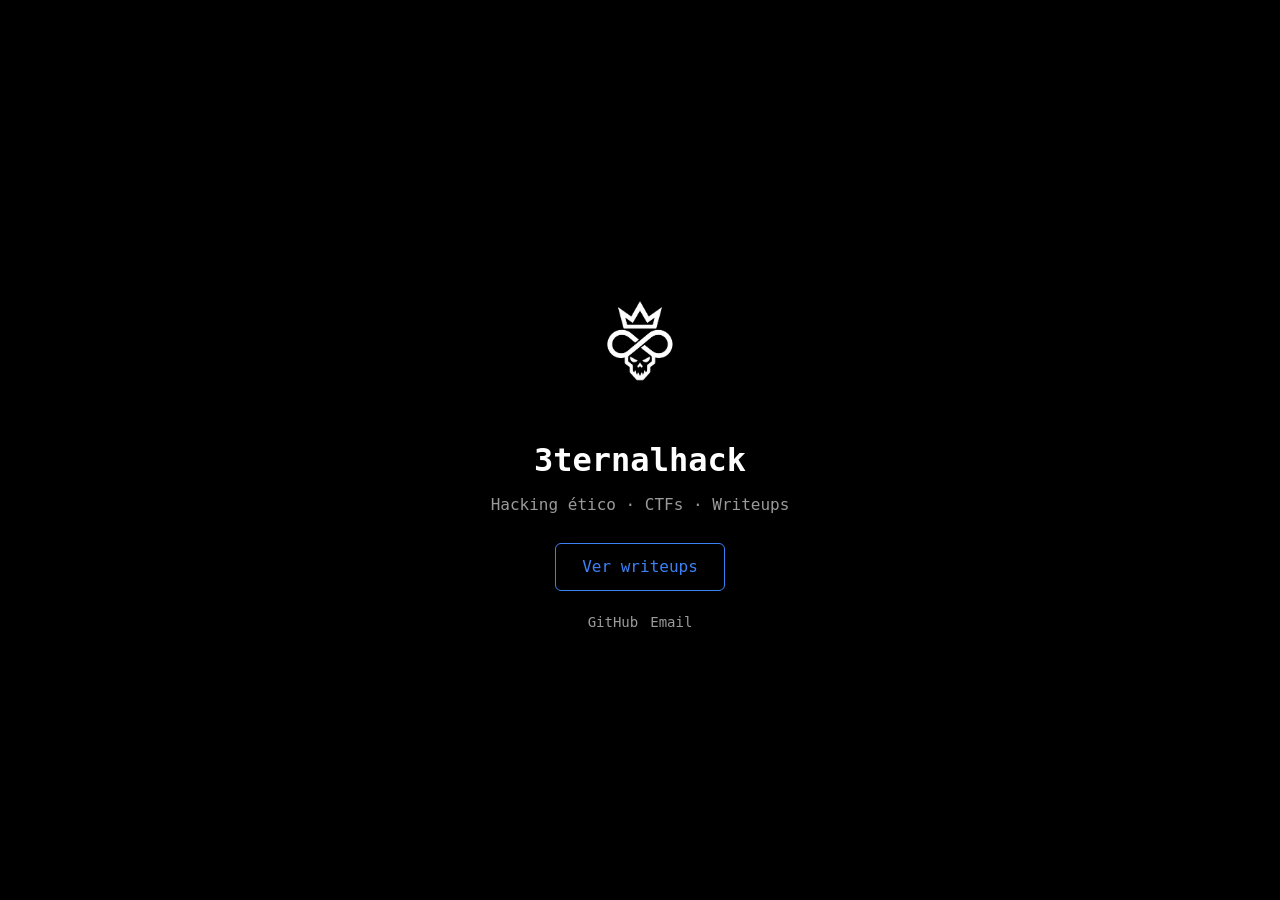
<file: index.html>
﻿<!DOCTYPE html>
<html lang="es">
<head>
<meta charset="UTF-8">
<meta name="viewport" content="width=device-width, initial-scale=1">
<title>3ternalhack</title>
<link rel="icon" href="https://raw.githubusercontent.com/3ternalhack111/3ternalhack111.github.io/main/eternal.png">
<link rel="stylesheet" href="style.css">
</head>
<body>

<section class="view on" id="home">
  <img src="https://raw.githubusercontent.com/3ternalhack111/3ternalhack111.github.io/main/eternal.png" onerror="this.onerror=null;this.src='eternal.png'" alt="3ternalhack">
  <h1>3ternalhack</h1>
  <p class="sub">Hacking ético · CTFs · Writeups</p>
  <button class="btn" id="go">Ver writeups</button>
  <div class="links">
    <a href="https://github.com/3ternalhack111" target="_blank" rel="noopener">GitHub</a>
    <a href="mailto:eternalhackcontact@yahoo.com">Email</a>
  </div>
</section>

<section class="view" id="wu">
  <div class="box">
    <div class="head">
      <button class="back" id="back">← Volver</button>
      <h2>Writeups</h2>
      <input id="q" type="search" placeholder="Buscar writeup...">
    </div>
    <div id="list"></div>
  </div>
</section>

<script>

const WRITEUPS = [
  {
    title: "366 emisoras de radio y una api escondida",
    platform: "Web",
    date: "2026-10-16",
    link: "writeups/emisoras.html"
  },
  {
    title: "el banco de pruebas de hcl",
    platform: "Web",
    date: "2026-10-16",
    link: "writeups/altoro.html"
  }

];
const $   = s => document.querySelector(s);
const esc = s => String(s).replace(/[&<>"]/g, c => ({'&':'&amp;','<':'&lt;','>':'&gt;','"':'&quot;'}[c]));

/*vistas*/
function show(id){
  document.querySelectorAll('.view').forEach(v => v.classList.toggle('on', v.id === id));
  window.scrollTo(0,0);
}

function route(){
  const wu = location.hash === '#writeups';
  if (wu){ enter = true; render(); }
  show(wu ? 'wu' : 'home');
}

/*lista */
let enter = true;

function render(){
  const q = $('#q').value.toLowerCase();

  const l = WRITEUPS
    .filter(w => (w.title + w.platform).toLowerCase().includes(q))
    .sort((a,b) => b.date.localeCompare(a.date));

  $('#list').classList.toggle('enter', enter);

  $('#list').innerHTML = l.length
    ? l.map((w,i) =>
       `<a class="item" style="--i:${i}" href="${esc(w.link)}">
           <span class="badge">${esc(w.platform)}</span>
           <span><b>${esc(w.title)}</b><small>${esc(w.date)}</small></span>
         </a>`).join('')
    : (WRITEUPS.length
        ? '<p class="empty">Sin resultados.</p>'
        : '<p class="empty"><span class="cur"></span></p>');

  enter = false;
}


$('#go').onclick   = () => location.hash = 'writeups';
$('#back').onclick = () => location.hash = '';
$('#q').addEventListener('input', render);
window.addEventListener('hashchange', route);

route();
</script>
</body>
</html>
</file>
<file: style.css>
/* variables */
:root{
  --bg:#000;
  --panel:#111;
  --line:#2b2b2b;
  --txt:#fff;
  --mut:#9a9a9a;
  --acc:#3b82f6;
  color-scheme:dark;
}

/* base */
*{box-sizing:border-box;margin:0;padding:0}

body{
  background:var(--bg);
  color:var(--txt);
  font:16px/1.6 ui-monospace,Menlo,Consolas,monospace;
  min-height:100vh;
}

a{color:var(--acc);text-decoration:none}

/*kkd */
.view{
  display:none;
  min-height:100vh;
  padding:40px 20px;
}
.view.on{display:block}

/* portada */
#home.on{
  display:flex;
  flex-direction:column;
  align-items:center;
  justify-content:center;
  text-align:center;
}

/* el logo */
#home img{
  width:150px;
  height:150px;
  object-fit:contain;
  filter:contrast(1.25) brightness(1.05);
}

h1{margin-top:18px;font-size:32px}
.sub{color:var(--mut);margin-top:6px}

.btn{
  margin-top:26px;
  background:none;
  border:1px solid var(--acc);
  color:var(--acc);
  padding:10px 26px;
  border-radius:6px;
  font:inherit;
  cursor:pointer;
  transition:background .2s ease,color .2s ease;
}
.btn:hover{background:var(--acc);color:#fff}

.links{display:flex;gap:12px;margin-top:20px}
.links a{color:var(--mut);font-size:14px}
.links a:hover{color:var(--acc)}

/*ddf */
#wu .box{
  width:100%;
  max-width:960px;
  margin:0 auto;
}

#wu .head{
  display:grid;
  grid-template-columns:1fr auto 1fr;
  align-items:center;
  gap:16px;
  margin-bottom:32px;
}

.head h2{
  justify-self:center;
  display:inline-block;
  overflow:hidden;
  white-space:nowrap;
  width:10ch;
  font-size:22px;
}
.head h2::before{content:"# ";color:var(--acc)}

.back{
  justify-self:start;
  background:none;
  border:1px solid var(--line);
  color:var(--txt);
  padding:6px 14px;
  border-radius:6px;
  font:inherit;
  cursor:pointer;
  transition:transform .2s ease,border-color .2s ease,color .2s ease;
}
.back:hover{border-color:var(--acc);color:var(--acc);transform:translateX(-5px)}

input{
  justify-self:end;
  width:100%;
  max-width:240px;
  background:var(--panel);
  border:1px solid var(--line);
  color:var(--txt);
  padding:10px 12px;
  border-radius:6px;
  font:inherit;
  transition:box-shadow .25s ease,transform .25s ease;
}
input:focus{
  outline:1px solid var(--acc);
  box-shadow:0 0 18px rgba(59,130,246,.35);
  transform:scale(1.01);
}

/*writeups repos */
#list{
  display:grid;
  grid-template-columns:repeat(auto-fill,minmax(280px,1fr));
  gap:14px;
}

.item{
  position:relative;
  overflow:hidden;
  display:flex;
  flex-direction:column;
  align-items:flex-start;
  gap:14px;
  min-height:120px;
  background:var(--panel);
  border:1px solid var(--line);
  border-radius:8px;
  padding:15px 17px;
  color:var(--txt);
  transition:transform .25s ease,border-color .25s ease,box-shadow .25s ease;
}
.item:hover{
  border-color:var(--acc);
  transform:translateX(8px) scale(1.01);
  box-shadow:0 0 22px rgba(59,130,246,.25);
}
.item:active{transform:translateX(4px) scale(.995)}

.item::after{
  content:"";
  position:absolute;
  top:0;
  left:-60%;
  width:40%;
  height:100%;
  background:linear-gradient(100deg,transparent,rgba(59,130,246,.22),transparent);
  transform:skewX(-20deg);
  transition:left .6s ease;
}
.item:hover::after{left:130%}

.item b{display:block;font-size:17px;margin-bottom:4px}
.item small{color:var(--mut)}

.badge{
  font-size:12px;
  border:1px solid var(--line);
  padding:2px 10px;
  border-radius:12px;
  color:var(--acc);
  white-space:nowrap;
  animation:pulse 2.4s ease-in-out infinite;
}

.empty{
  grid-column:1/-1;
  color:var(--mut);
  text-align:center;
  padding:30px 0;
}

/*animaciones*/
@keyframes rise{
  from{opacity:0;transform:translateY(16px)}
  to{opacity:1;transform:none}
}
@keyframes fromL{
  from{opacity:0;transform:translateX(-60px)}
  to{opacity:1;transform:none}
}
@keyframes fromR{
  from{opacity:0;transform:translateX(60px)}
  to{opacity:1;transform:none}
}
@keyframes type{to{width:10ch}}
@keyframes caret{50%{border-right-color:transparent}}
@keyframes blink{to{visibility:hidden}}
@keyframes pulse{
  0%,100%{box-shadow:0 0 0 0 rgba(59,130,246,.5)}
  50%{box-shadow:0 0 0 6px rgba(59,130,246,0)}
}

.view.on .head h2{
  width:0;
  border-right:2px solid var(--acc);
  animation:type .8s steps(10) .2s forwards,
            caret .5s step-end 3 .2s;
}

.view.on .box>.head{animation:rise .5s ease both}
.view.on .box>input{animation:rise .5s ease .1s both}

.enter .item:nth-child(odd){
  animation:fromL .6s cubic-bezier(.2,.8,.2,1) both;
  animation-delay:calc(.25s + var(--i,0)*110ms);
}
.enter .item:nth-child(even){
  animation:fromR .6s cubic-bezier(.2,.8,.2,1) both;
  animation-delay:calc(.25s + var(--i,0)*110ms);
}
.enter .empty{animation:rise .6s ease .3s both}


.cur{
  display:inline-block;
  width:9px;
  height:1em;
  background:var(--acc);
  vertical-align:-2px;
  margin-left:4px;
  animation:blink 1s steps(2,start) infinite;
}

@media (max-width:640px){
  #wu .head{
    grid-template-columns:1fr auto;
    grid-template-areas:
      "back title"
      "search search";
  }
  #wu .head .back{grid-area:back}
  #wu .head h2{grid-area:title;justify-self:end}
  #wu .head input{grid-area:search;max-width:none}
}

@media (prefers-reduced-motion:reduce){
  *,*::before,*::after{animation:none!important;transition:none!important}
  .view.on .head h2{width:10ch;border:0}
}

/* pagina de un writeup */
.post{
  width:100%;
  max-width:760px;
  margin:0 auto;
}

.volver{
  display:inline-block;
  color:var(--mut);
  font-size:14px;
  margin-bottom:28px;
  transition:color .2s ease,transform .2s ease;
}
.volver:hover{color:var(--acc);transform:translateX(-4px)}

.post h1{
  font-size:30px;
  line-height:1.3;
  margin:0 0 10px;
}

.fecha{color:var(--mut);font-size:13px;margin-bottom:14px}

.pills{display:flex;flex-wrap:wrap;gap:8px;margin-bottom:36px}
.pills span{
  font-size:12px;
  border:1px solid var(--line);
  border-radius:12px;
  padding:2px 10px;
  color:var(--acc);
}

/* el contenido que sale del markdown */
.doc h2{
  font-size:20px;
  margin:38px 0 14px;
  padding-bottom:8px;
  border-bottom:1px solid var(--line);
}
.doc h3{font-size:16px;color:var(--acc);margin:26px 0 10px}
.doc p{margin-bottom:15px}
.doc ul,.doc ol{margin:0 0 15px 22px}
.doc li{margin-bottom:6px}
.doc img{max-width:100%;border:1px solid var(--line);border-radius:8px;margin:14px 0}
.doc em{color:var(--mut);font-size:13px}
.doc hr{border:0;border-top:1px solid var(--line);margin:32px 0}
.doc blockquote{
  border-left:3px solid var(--acc);
  background:var(--panel);
  padding:12px 16px;
  margin:16px 0;
  color:var(--mut);
}
.doc table{width:100%;border-collapse:collapse;margin:16px 0;font-size:14px}
.doc th,.doc td{border:1px solid var(--line);padding:9px 11px;text-align:left}
.doc th{background:var(--panel);color:var(--acc)}
.doc code{
  background:#151515;
  border:1px solid var(--line);
  border-radius:4px;
  padding:1px 6px;
  font-size:14px;
  color:var(--acc);
}
.doc pre{
  background:#080808;
  border:1px solid var(--line);
  border-radius:8px;
  padding:16px;
  overflow-x:auto;
  margin:16px 0;
  font-size:13.5px;
  line-height:1.7;
}
.doc pre code{background:none;border:0;padding:0;color:var(--txt)}

/* lnc */
.hljs{background:transparent;color:var(--txt)}
.hljs-comment{color:#6b6b6b;font-style:italic}
.hljs-keyword,.hljs-built_in,.hljs-literal{color:#6ea8fe}
.hljs-string,.hljs-attr{color:#7dd3a0}
.hljs-number{color:#e0a06a}
.hljs-section,.hljs-title{color:#fff;font-weight:600}
.hljs-addition{display:block;color:#8ee6a8;background:rgba(59,130,246,.07)}
.hljs-deletion{display:block;color:#ff9b9b;background:rgba(255,90,90,.07)}
/* color gris y azul */
.hljs-deletion{display:block;color:#7d7d7d;background:transparent}
.hljs-addition{display:block;color:#6ea8fe;background:rgba(59,130,246,.08)}
</file>
